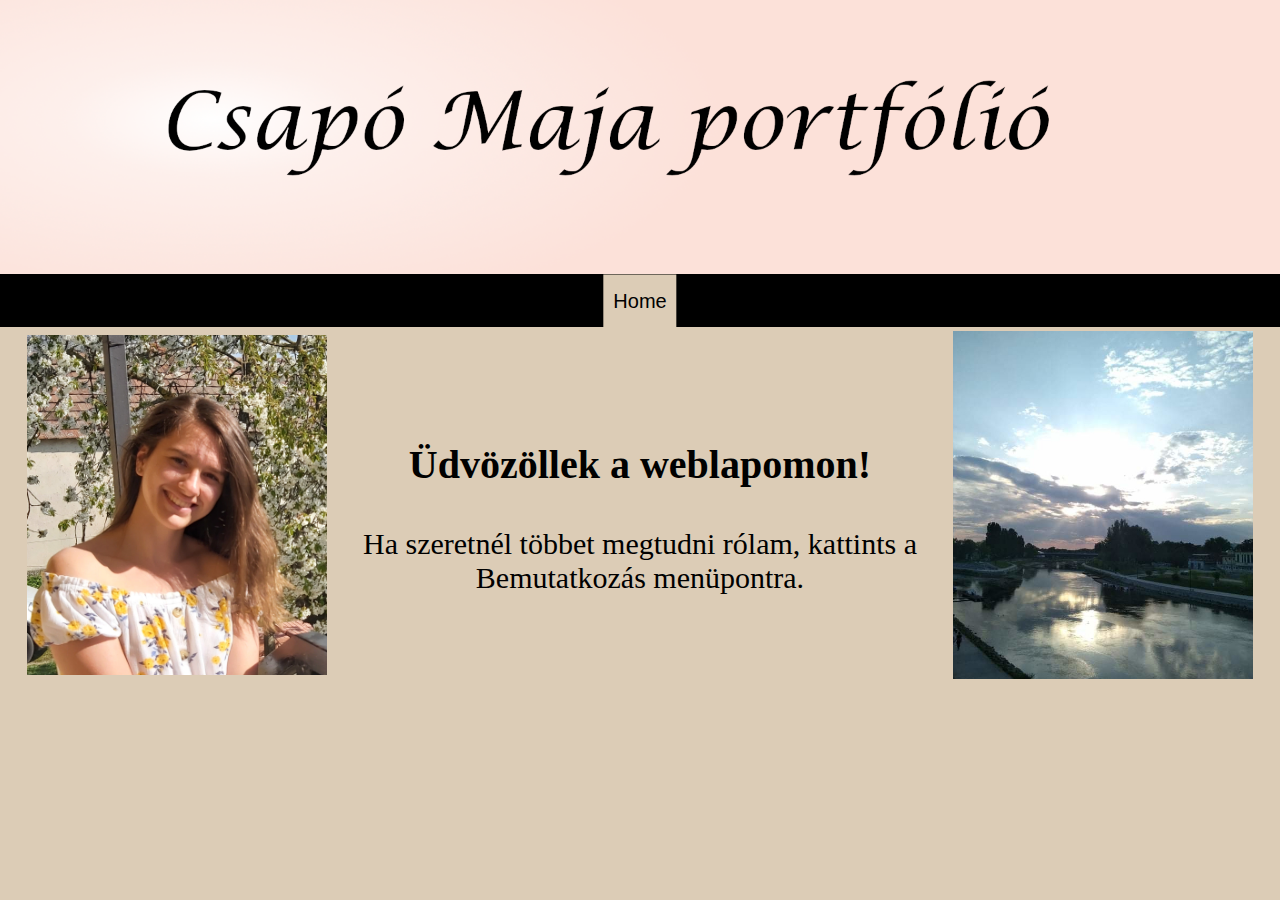
<file: index.html>
<!DOCTYPE html>
<html>
<head>
<title> Csapó Maja portfólió </title>
<link rel="stylesheet" type="text/css" href="design.css">
<meta name="viewport" content="width=device-width, initial-scale=1">
<meta charset="UTF-8";>
</head>
<body>
<img src="portfolio.png" alt="Csapó Maja portfólió" width="100%" align="center" style="padding: 0px">
<!-- Top navigation -->
<div class="topnav">

  <!-- Centered link -->
  <div class="topnav-centered">
    <a href="index.html" class="active">Home</a>
  </div>
  
  <!-- Left-aligned links (default) -->
  <a href="bemutatkozás.html">Bemutatkozás</a>
  <a href="kapcsolat.html">Elérhetőség</a>
  
  <!-- Right-aligned links -->
  <div class="topnav-right">
    <a href="hobbi.html">Hobbi</a>
    <a href="képek.html">Galéria</a>
  </div>
</div>

<table
style="text-align: left; width: 100%; margin-left: auto; margin-right: auto;"
border="0" cellpadding="2" cellspacing="2">
<tbody>
<tr>
<td
style="vertical-align: middle; text-align: center; width: 382px;"><img
style="width: 300px; height: 340px;" alt="egy kép rólam"
src="én.jpg"><br>
</td>
<td
style="vertical-align: middle; text-align: center; width: 828px;">
<h1><span style="font-family: Lucida Calligraphy; font-size: 40px;">Üdvözöllek a
weblapomon!</span></h1>
<h1><span style="font-family: Lucida Calligraphy;"></span></h1>
<span style="font-family: Lucida Calligraphy;"><br>
</span><span style="font-family: Lucida Calligraphy; font-size: 30px;">Ha
szeretnél többet megtudni rólam, kattints a Bemutatkozás menüpontra.</span><br>
<span style="font-family: Lucida Calligraphy;"></span><span
style="font-family: Lucida Calligraphy;"></span></td>
<td
style="vertical-align: middle; text-align: center; width: 382px;"><img
style="width: 300px; height: 348px;" alt="egy kép az otthonomról"
src="híd.jpg"><br>
</td>
</tr>
</tbody>
</table>

</body>
</html>
</file>
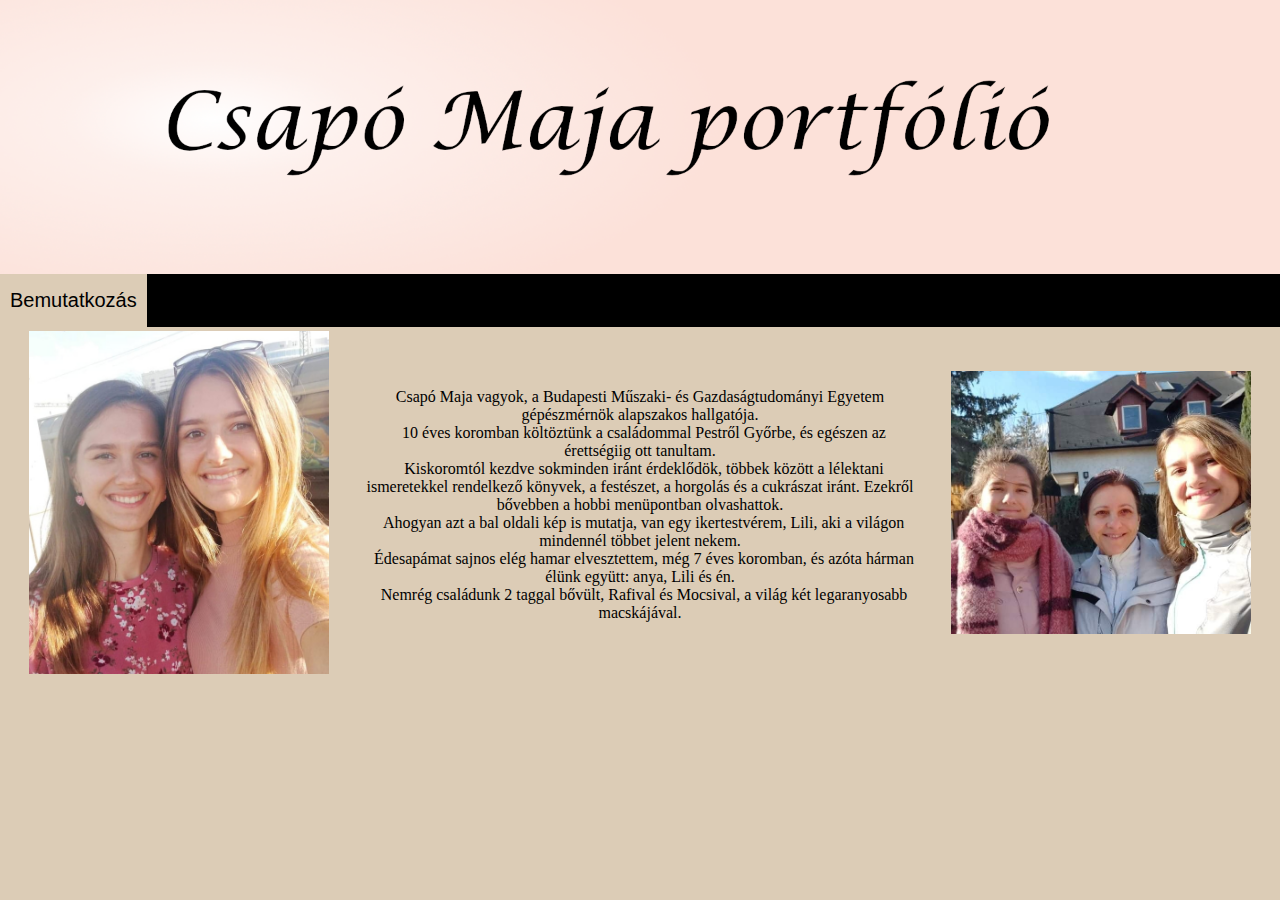
<file: bemutatkozás.html>
<!DOCTYPE html>
<html>
<head>
<title> Bemutatkozás </title>
<link rel="stylesheet" type="text/css" href="design.css">
<meta name="viewport" content="width=device-width, initial-scale=1">
<meta charset="UTF-8";>
</head>
<body>
<img src="portfolio.png" alt="Csapó Maja portfólió" width="100%" align="center" style="padding: 0px">
<!-- Top navigation -->
<div class="topnav">

  <!-- Centered link -->
  <div class="topnav-centered">
    <a href="index.html" >Home</a>
  </div>
  
  <!-- Left-aligned links (default) -->
  <a href="bemutatkozás.html"class="active">Bemutatkozás</a>
  <a href="kapcsolat.html">Elérhetőség</a>
  
  <!-- Right-aligned links -->
  <div class="topnav-right">
    <a href="hobbi.html">Hobbi</a>
    <a href="képek.html">Galéria</a>
  </div>
</div>

<table
style="text-align: left; width: 100%; margin-left: auto; margin-right: auto;"
border="0" cellpadding="2" cellspacing="2">
<tbody>
<tr>
<td
style="vertical-align: middle; text-align: center; width: 382px;"><img
style="width: 300px; height: 343px;" alt="Lili és én"
src="liliésén.jpg"><br>
</td>
<td
style="vertical-align: middle; text-align: center; width: 828px;"><span
style="font-family: Lucida Calligraphy;">Csapó Maja vagyok, a
Budapesti Műszaki- és Gazdaságtudományi Egyetem gépészmérnök alapszakos
hallgatója.</span><br style="font-family: Lucida Calligraphy;">
<span style="font-family: Lucida Calligraphy;">&nbsp; 10 éves
koromban költöztünk a családommal Pestről Győrbe, és egészen az érettségiig ott tanultam.</span>
<br style="font-family: Lucida Calligraphy;">
<span style="font-family: Lucida Calligraphy;">&nbsp; Kiskoromtól kezdve sokminden iránt érdeklődök, többek között
a lélektani ismeretekkel rendelkező könyvek, a festészet, a
horgolás és a cukrászat iránt. Ezekről bővebben a hobbi menüpontban
olvashattok.</span><br style="font-family: Lucida Calligraphy;">
<span style="font-family: Lucida Calligraphy;">&nbsp; Ahogyan azt
a bal oldali kép is mutatja, van egy ikertestvérem, Lili, aki a
világon mindennél többet jelent nekem.</span><br
style="font-family: Lucida Calligraphy;">
<span style="font-family: Lucida Calligraphy;">&nbsp; Édesapámat
sajnos elég hamar elvesztettem, még 7 éves koromban, és azóta hárman
élünk együtt: anya, Lili és én.</span><br
style="font-family: Lucida Calligraphy;">
<span style="font-family: Lucida Calligraphy;">&nbsp; 
Nemrég családunk 2 taggal bővült, Rafival és Mocsival, a világ két legaranyosabb macskájával.</span><br>
</td>
<td
style="vertical-align: middle; text-align: center; width: 382px;"><img
style="width: 300px; height: 263px;" alt="A családom"
src="család2.jpg"><br>
</td>
</tr>
</tbody>
</table>

</body>
</html>
</file>
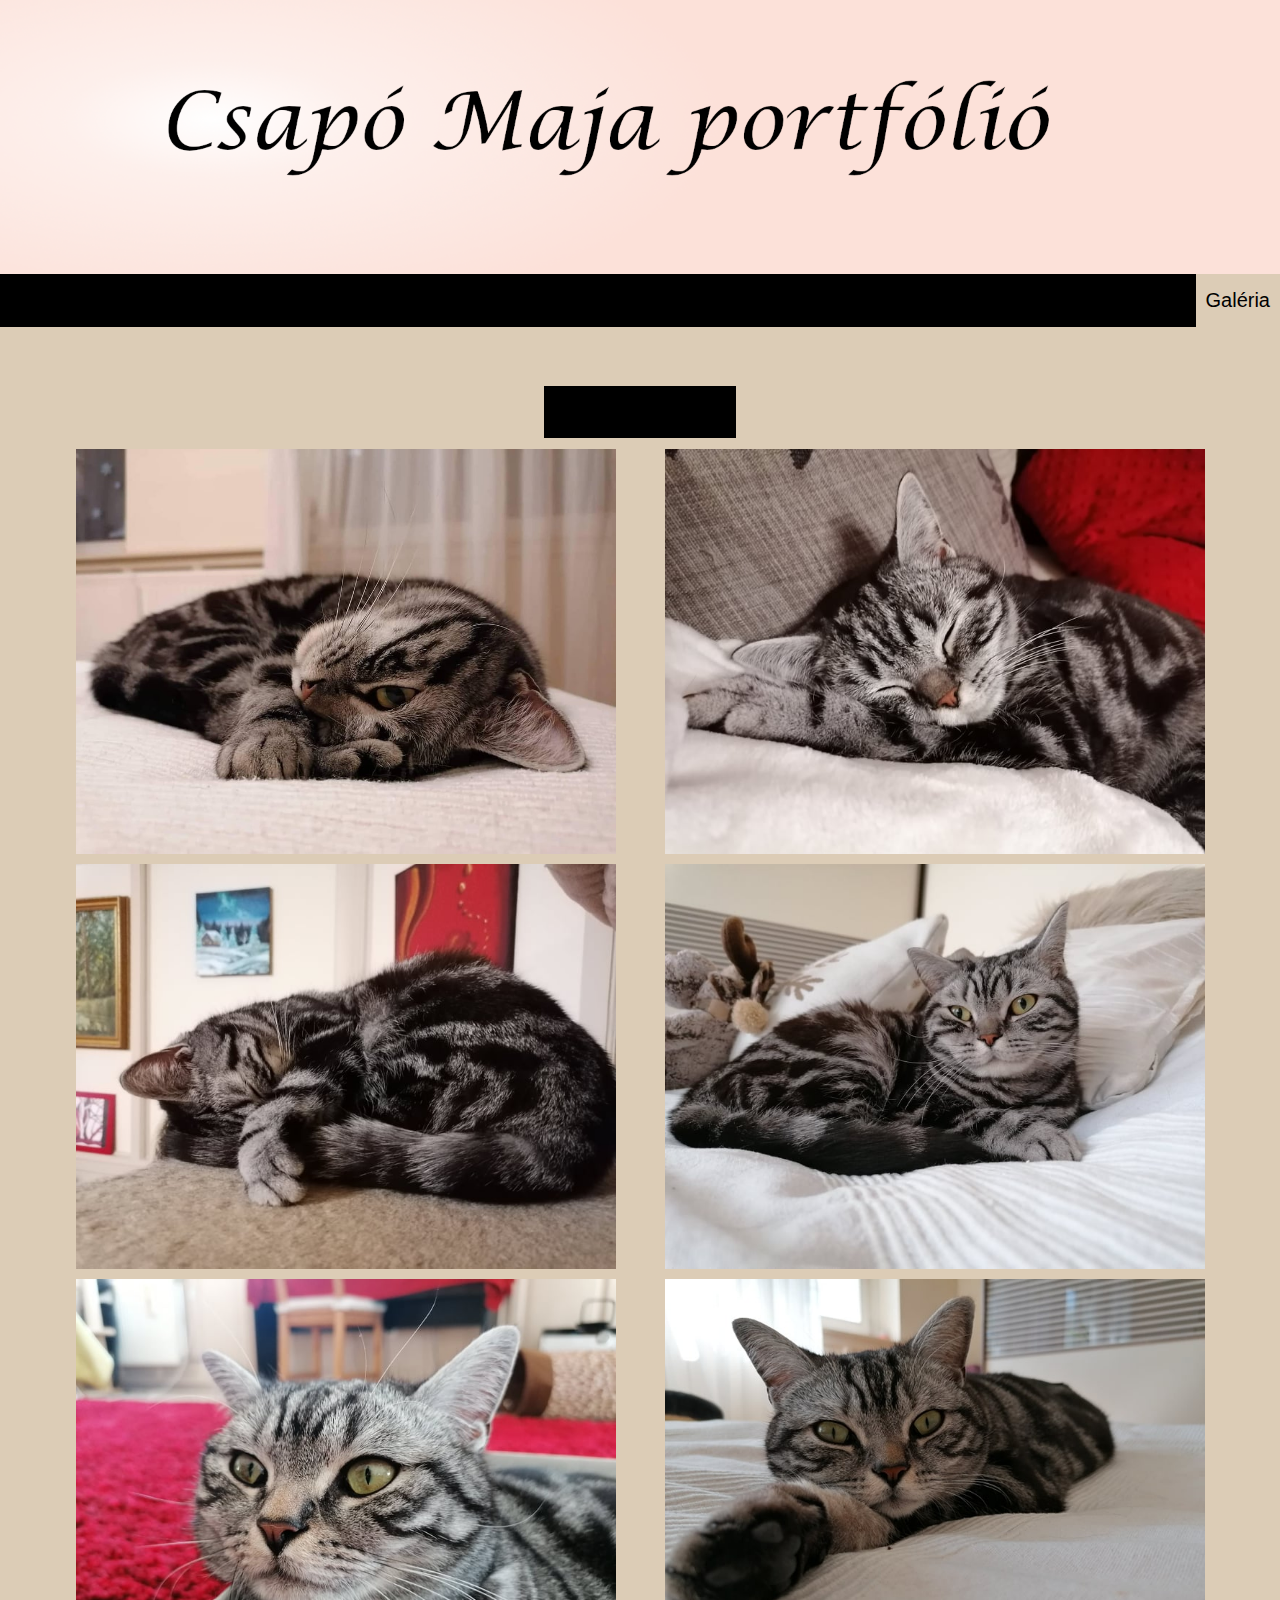
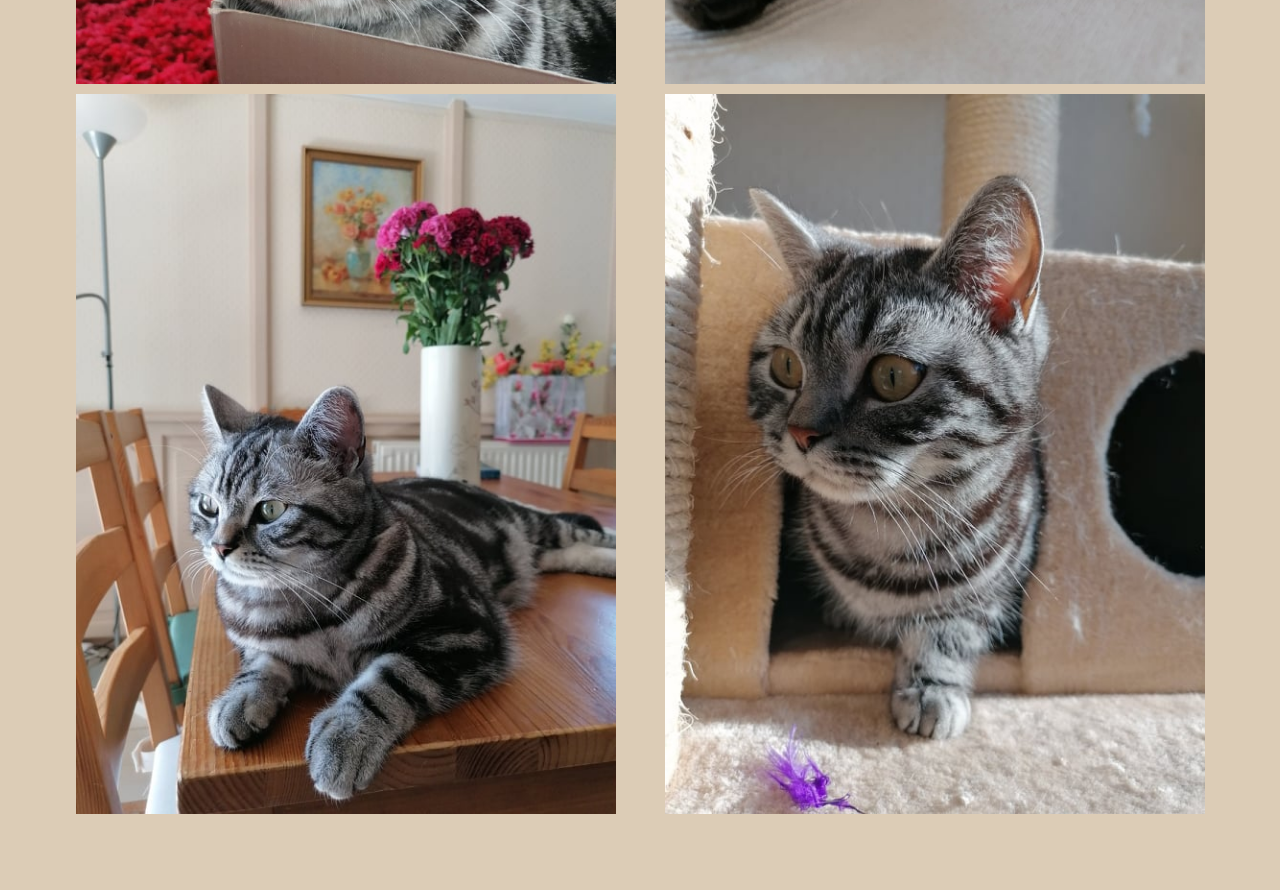
<file: cicák.html>
<!DOCTYPE html>
<html>
<head>
<title> Mocsi és Rafi </title>
<link rel="stylesheet" type="text/css" href="design.css">
<meta name="viewport" content="width=device-width, initial-scale=1">
<meta charset="UTF-8";>
</head>
<body>
<img src="portfolio.png" alt="Csapó Maja portfólió" width="100%" align="center" style="padding: 0px">
<!-- Top navigation -->
<div class="topnav">

  <!-- Centered link -->
  <div class="topnav-centered">
    <a href="index.html" >Home</a>
  </div>
  
  <!-- Left-aligned links (default) -->
  <a href="bemutatkozás.html">Bemutatkozás</a>
  <a href="kapcsolat.html">Elérhetőség</a>
  
  <!-- Right-aligned links -->
  <div class="topnav-right">
    <a href="hobbi.html">Hobbi</a>
    <a href="képek.html"class="active">Galéria</a>
  </div>


  
</div>

<div align="center" style="padding: 50px">
  <h2><a href="képek.html">
        Mocsika és Rafika
  </a>	
  </h2>
  <table
style="text-align: left; width: 100%; margin-left: auto; margin-right: auto;"
border="0" cellpadding="2" cellspacing="2">
<tbody>
<tr>
<td style="text-align: center;"><img
style="width: 540px; height: 405px;" alt="Mocsi néz"
src="mocsi.jpg"><br>
</td>
<td style="text-align: center;"><img
style="width: 540px; height: 405px;" alt="Alszik a párna előtt Mocsi"
src="piros.jpg"><br>
</td>
</tr>
<tr>
<td style="text-align: center;"><img
style="width: 540px; height: 405px;" alt="Mocsika begombócozott"
src="kiskacsó.jpg"><br>
</td>
<td style="text-align: center;"><img
style="width: 540px; height: 405px;" alt="Mocsi néz"
src="néz.jpg"><br>
</td>
</tr>
<tr>
<td style="text-align: center;"><img
style="width: 540px; height: 405px;" alt="Rafi a dobozában"
src="zöld.jpg"><br>
</td>
<td style="text-align: center;"><img
style="width: 540px; height: 405px;" alt="Rafi nyújtózkodik az ágyon"
src="nyújt.jpg"><br>
</td>
</tr>
<tr>
<td style="text-align: center;"><img
style="width: 540px; height: 720px;" alt="Rafi az asztalon"
src="virág.jpg"><br>
</td>
<td style="text-align: center;"><img
style="width: 540px; height: 720px;" alt="Mocsi, a vadász"
src="vadász.jpg"></td>
</tr>
</tbody>
</table>
<br>

</body>
</html>
</file>
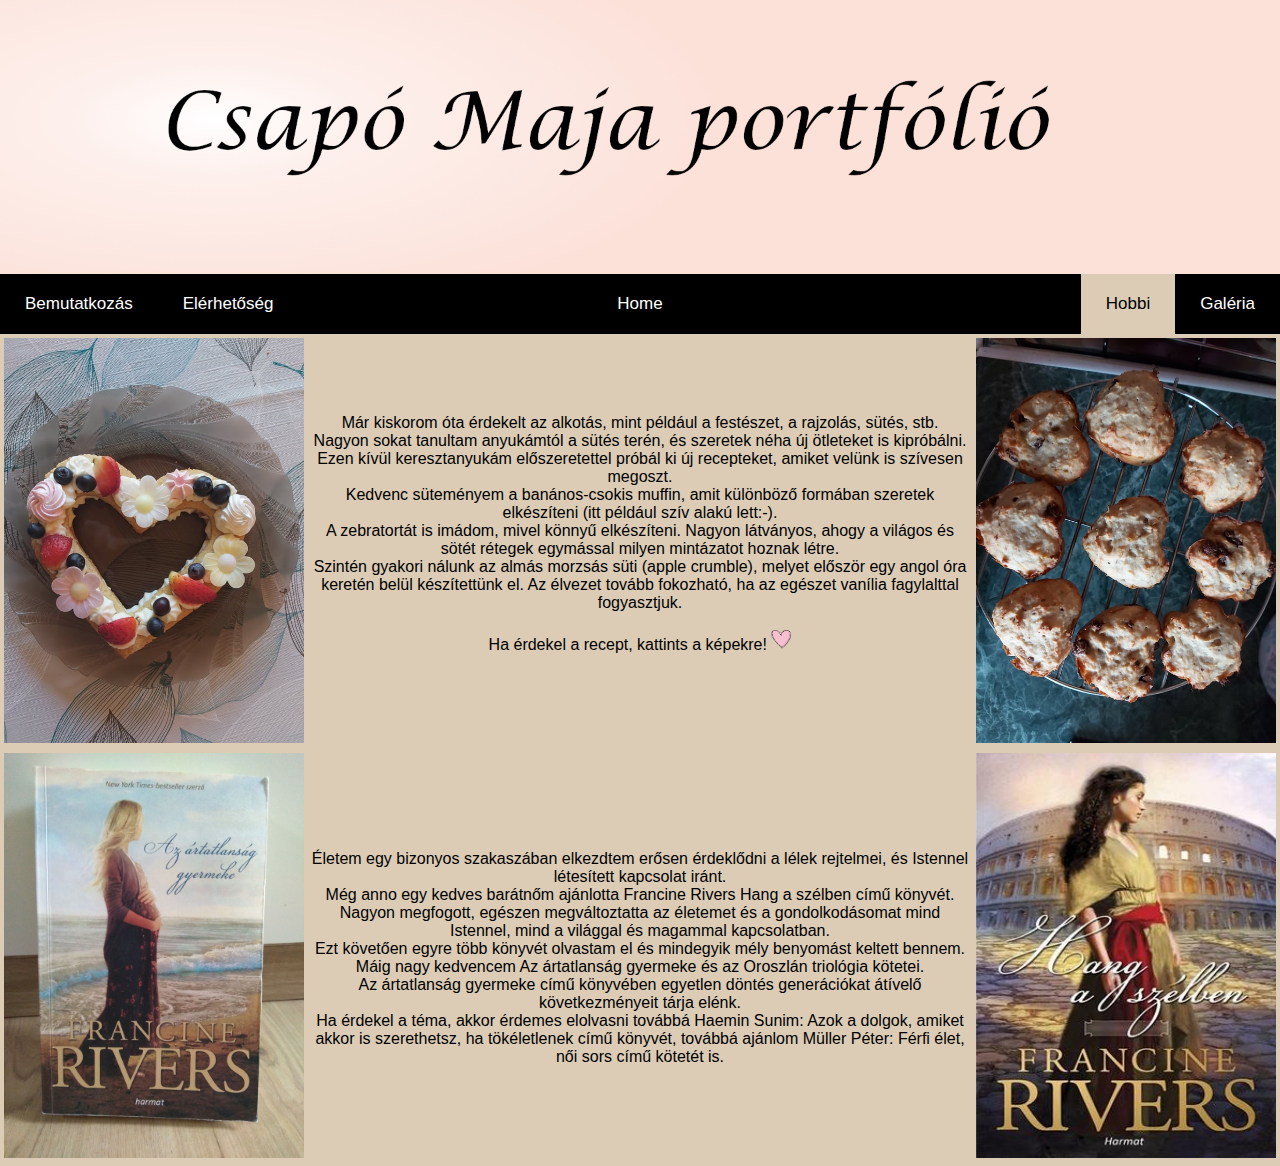
<file: hobbi.html>
<!DOCTYPE html>
<html>
<head>
<title> Hobbi </title>
<meta name="viewport" content="width=device-width, initial-scale=1">
<meta charset="UTF-8";>
<style>
body {
  margin: 0;
  font-family: Lucida Calligraphy, Helvetica, sans-serif;
  background-color: #DCCCB6;
}

.topnav {
  position: relative;
  overflow: hidden;
  background-color: black;
}

.topnav a {
  float: left;
  color: white;
  text-align: center;
  padding: 20px 25px;
  text-decoration: none;
  font-size: 17px;
}

.topnav a:hover {
  background-color: #DCCCB6;
  color: black;
}

.topnav a.active {
  background-color: #DCCCB6;
  color: black;
}

.topnav-centered a {
  float: none;
  position: absolute;
  top: 50%;
  left: 50%;
  transform: translate(-50%, -50%);
}

.topnav-right {
  float: right;
}


/* Responsive navigation menu (for mobile devices) */
@media screen and (max-width: 600px) {
  .topnav a, .topnav-right {
    float: none;
    display: block;
  }
  
  .topnav-centered a {
    position: relative;
    top: 0;
    left: 0;
    transform: none;
  }
}
</style>
</head>
<body>
<img src="portfolio.png" alt="Csapó Maja portfólió" width="100%" align="center" style="padding: 0px">
<!-- Top navigation -->
<div class="topnav">

  <!-- Centered link -->
  <div class="topnav-centered">
    <a href="index.html" >Home</a>
  </div>
  
  <!-- Left-aligned links (default) -->
  <a href="bemutatkozás.html">Bemutatkozás</a>
  <a href="kapcsolat.html">Elérhetőség</a>
  
  <!-- Right-aligned links -->
  <div class="topnav-right">
    <a href="hobbi.html"class="active">Hobbi</a>
    <a href="képek.html">Galéria</a>
  </div>

  
</div>
<table style="text-align: left; margin-left: auto; margin-right: auto;"
border="0" cellpadding="2" cellspacing="2">
<tbody>
<tr>
<td style="vertical-align: top; text-align: center;">
<a href="torta.html">
<img
style="width: 300px; height: 405px;" alt="Valentin-napi torta"
src="torta.jpg"><br>
</a>
</td>
<td>
<div style="text-align: center;">Már kiskorom óta érdekelt az alkotás, mint például a festészet, a rajzolás, sütés, stb. <br> 
Nagyon sokat tanultam anyukámtól a sütés terén, és szeretek néha új ötleteket is kipróbálni. Ezen kívül keresztanyukám előszeretettel próbál ki új recepteket, amiket velünk is szívesen megoszt. <br> 
Kedvenc süteményem a banános-csokis muffin, amit különböző formában szeretek elkészíteni (itt például szív alakú lett:-).<br>
A zebratortát is imádom, mivel könnyű elkészíteni. 
Nagyon látványos, ahogy a világos és sötét rétegek egymással milyen mintázatot hoznak létre.<br> 
Szintén gyakori nálunk az almás morzsás süti (apple crumble), melyet először egy angol óra keretén belül készítettünk el. Az élvezet tovább fokozható, ha az egészet vanília fagylalttal fogyasztjuk.<br>
<br>Ha érdekel a recept, kattints a képekre! <img src="rózsaszín.png" alt="szivecske" width="20 px"><br>
</div>
<br>
</td>
<td style="vertical-align: top; text-align: center;">
<a href="muffin.html">
<img
style="width: 300px; height: 405px;" alt="Valentin-napi muffin"
src="muffin2.jpg"><br>
</a>
</td>
</tr>
<tr>
<td style="vertical-align: top;"><img
style="width: 300px; height: 405px;"
alt="Francine Rivers: Az ártatlanság gyermeke"
src="ártatlanság.jpg"><br>
</td>
<td style="text-align: center;">Életem egy bizonyos szakaszában elkezdtem erősen érdeklődni a lélek rejtelmei, és Istennel létesített kapcsolat iránt.<br>
 Még anno egy kedves barátnőm ajánlotta Francine Rivers Hang a szélben című könyvét. Nagyon megfogott, egészen megváltoztatta az életemet és a gondolkodásomat mind Istennel, mind a világgal és magammal kapcsolatban.<br>
 Ezt követően egyre több könyvét olvastam el és mindegyik mély benyomást keltett bennem. Máig nagy kedvencem Az ártatlanság gyermeke és az Oroszlán triológia kötetei.<br>
 Az ártatlanság gyermeke című könyvében egyetlen döntés generációkat átívelő következményeit tárja elénk.<br> 
 Ha érdekel a téma, akkor érdemes elolvasni továbbá Haemin Sunim: Azok a dolgok, amiket akkor is szerethetsz, ha tökéletlenek című könyvét, továbbá ajánlom Müller Péter: Férfi élet, női sors című kötetét is.<br>
</td>
<td style="vertical-align: top;"><img
style="width: 300px; height: 405px;"
alt="Francine Rivers: Hang a szélben"
src="hang.jpg"><br>
</td>
</tr>
</tbody>
</table>
</body>
</html>
</file>
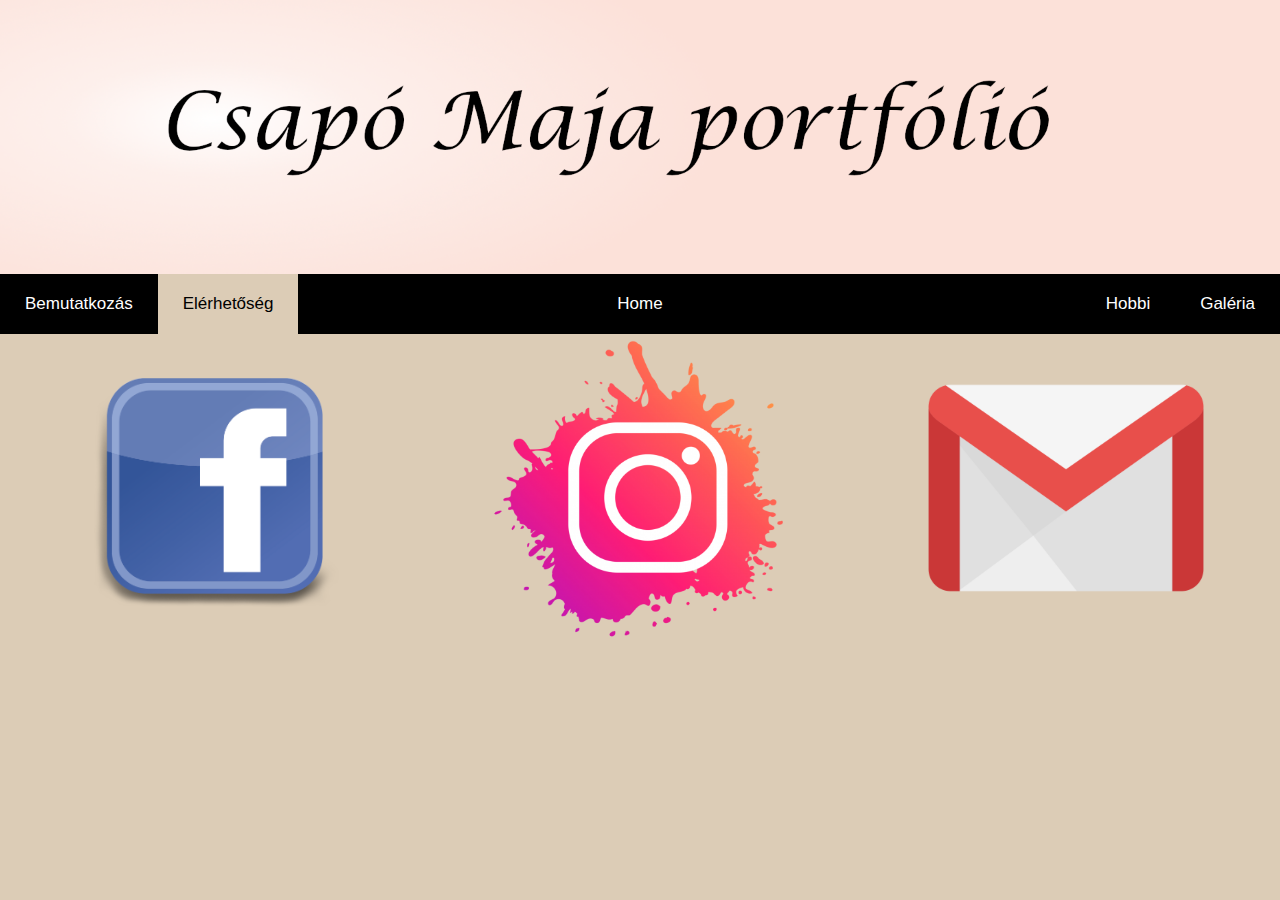
<file: kapcsolat.html>
<!DOCTYPE html>
<html>
<head>
<title> Elérhetőség </title>
<meta name="viewport" content="width=device-width, initial-scale=1">
<meta charset="UTF-8";>
<style>
body {
  margin: 0;
  font-family: Lucida Calligraphy, Helvetica, sans-serif;
  background-color: #DCCCB6;
}

.topnav {
  position: relative;
  overflow: hidden;
  background-color: black;
}

.topnav a {
  float: left;
  color: white;
  text-align: center;
  padding: 20px 25px;
  text-decoration: none;
  font-size: 17px;
}

.topnav a:hover {
  background-color: #DCCCB6;
  color: black;
}

.topnav a.active {
  background-color: #DCCCB6;
  color: black;
}

.topnav-centered a {
  float: none;
  position: absolute;
  top: 50%;
  left: 50%;
  transform: translate(-50%, -50%);
}

.topnav-right {
  float: right;
}


/* Responsive navigation menu (for mobile devices) */
@media screen and (max-width: 600px) {
  .topnav a, .topnav-right {
    float: none;
    display: block;
  }
  
  .topnav-centered a {
    position: relative;
    top: 0;
    left: 0;
    transform: none;
  }
}
</style>
</head>
<body>
<img src="portfolio.png" alt="Csapó Maja portfólió" width="100%" align="center" style="padding: 0px">
<!-- Top navigation -->
<div class="topnav">

  <!-- Centered link -->
  <div class="topnav-centered">
    <a href="index.html" >Home</a>
  </div>
  
  <!-- Left-aligned links (default) -->
  <a href="bemutatkozás.html">Bemutatkozás</a>
  <a href="kapcsolat.html"class="active">Elérhetőség</a>
  
  <!-- Right-aligned links -->
  <div class="topnav-right">
    <a href="hobbi.html">Hobbi</a>
    <a href="képek.html">Galéria</a>
  </div>
</div>

<table
style="text-align: left; width: 100%; margin-left: auto; margin-right: auto;"
border="0" cellpadding="2" cellspacing="2">
<tbody>
<tr>
<td style="vertical-align: middle; text-align: center;">
<a href="https://www.facebook.com/profile.php?id=100006095297848"target="_blank">
<img
style="width: 300px; height: 269px;" alt=""
src="facebook.png"><br>
</a>
</td>
<td style="vertical-align: middle; text-align: center;">
<a href="https://www.instagram.com/majammmajaaja/"target="_blank">
<img
style="width: 300px; height: 300px;" alt=""
src="insta.png"><br>
</a>
</td>
<td style="vertical-align: middle; text-align: center;">
<a href="mailto:csapo.maja@gmail.com"target="_blank">
<img
style="width: 300px; height: 300px;" alt=""
src="gmail.png"><br>
</a>
</td>
</tr>
</tbody>
</table>
</body>
</html>
</file>
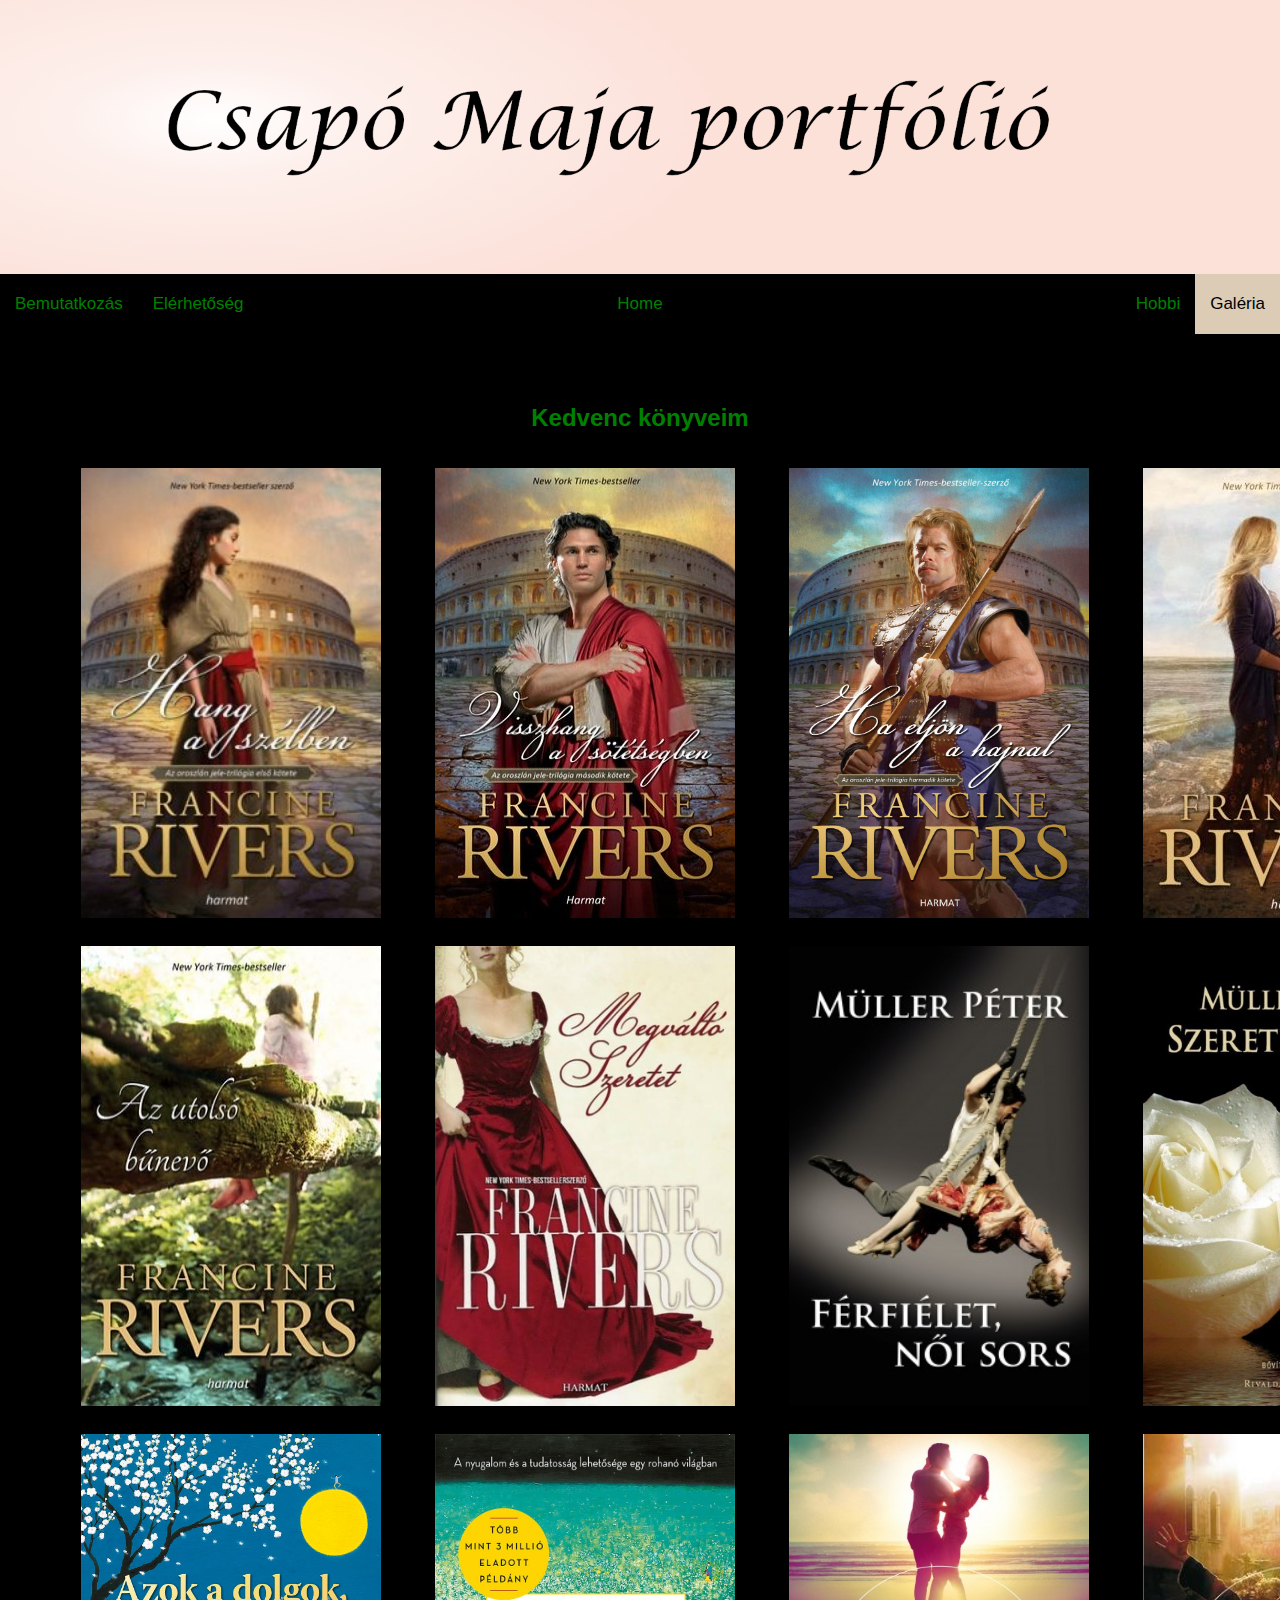
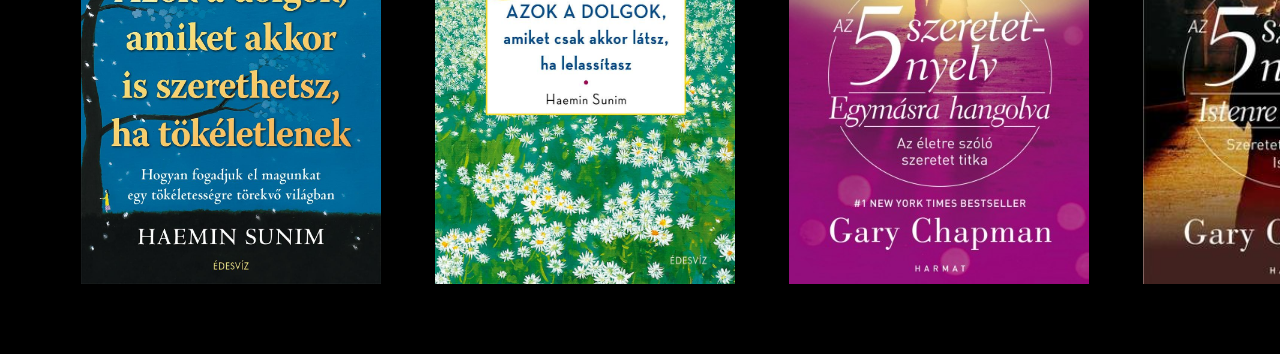
<file: könyvek.html>
<!DOCTYPE html>
<html>
<head>
<title> Kedvenc könyveim </title>
<meta charset="UTF-8";>
<meta name="viewport" content="width=device-width, initial-scale=1">
<style>
body {
  margin: 0;
  font-family: Lucida Calligraphy, Helvetica, sans-serf;
  background-color: black;
}

.topnav {
  position: relative;
  overflow: hidden;
  background-color: black;
}

.topnav a {
  float: left;
  color: white;
  text-align: center;
  padding: 20px 25px;
  text-decoration: none;
  font-size: 17px;
}

.topnav a:hover {
  background-color: #DCCCB6;
  color: black;
}

.topnav a.active {
  background-color: #DCCCB6;
  color: black;
}

.topnav-centered a {
  float: none;
  position: absolute;
  top: 50%;
  left: 50%;
  transform: translate(-50%, -50%);
}

.topnav-right {
  float: right;
}

/* Responsive navigation menu (for mobile devices) */
@media screen and (max-width: 600px) {
  .topnav a, .topnav-right {
    float: none;
    display: block;
  }
  
  .topnav-centered a {
    position: relative;
    top: 0;
    left: 0;
    transform: none;
  }
}
a:link {
float: center;
  color: green;
  background-color: transparent;
  text-align: center;
  padding: 20px 15px;
  text-decoration: none;
}
a:visited {
  color: white;
  background-color: transparent;
  text-decoration: none;
}
a:hover {
  color: black;
  background-color: #DCCCB6;
  text-decoration: none;
}
a:active {
  color: black;
  background-color: #DCCCB6;
  text-decoration: none;
}
</style>
</head>
<body>


<img src="portfolio.png" alt="Csapó Maja portfólió" width="100%" align="center" style="padding: 0px">
<!-- Top navigation -->
<div class="topnav">

  <!-- Centered link -->
  <div class="topnav-centered">
    <a href="index.html" >Home</a>
  </div>
  
  <!-- Left-aligned links (default) -->
  <a href="bemutatkozás.html">Bemutatkozás</a>
  <a href="kapcsolat.html">Elérhetőség</a>
  
  <!-- Right-aligned links -->
  <div class="topnav-right">
    <a href="hobbi.html">Hobbi</a>
    <a href="képek.html"class="active">Galéria</a>
  </div>
</div>
<div align="center" style="padding: 50px">
  <h2><a href="képek.html">
     Kedvenc könyveim
  </a>	
  </h2>
 <table
style="text-align: left; width: 100%; margin-left: auto; margin-right: auto; background-color: black;"
border="0" cellpadding="8" cellspacing="8">
<tbody>
<tr>
<td style="text-align: center;">
<a href="https://www.libri.hu/konyv/francine_rivers.hang-a-szelben.html"target="_blank">
<img
style="width: 300px; height: 450px;"
alt="Francine Rivers: Hang a szélben"
src="hang2.jpg">
</a>
</td>

<td style="text-align: center;">
<a href="https://www.libri.hu/konyv/francine_rivers.visszhang-a-sotetsegben.html"target="_blank">
<img
style="width: 300px; height: 450px;"
alt="Francine Rivers: Visszhang a sötétségben"
src="visszhang.jpg">
</a>
</td>

<td style="text-align: center;">
<a href="https://www.libri.hu/konyv/francine_rivers.ha-eljon-a-hajnal.html"target="_blank">
<img
style="width: 300px; height: 450px;"
alt="Francine Rivers: Ha eljön a hajnal"
src="hajnal.jpg">
</a>
</td>

<td style="text-align: center;">
<a href="https://www.libri.hu/konyv/rivers_francine.az-artatlansag-gyermeke-2.html"target="_blank">
<img
style="width: 300px; height: 450px;"
alt="Francine Rivers: Az ártatlanság gyermeke"
src="ártatlanság2.jpg">
</a>
</td>
</tr>

<tr>
<td style="text-align: center;">
<a href="https://www.libri.hu/konyv/francine_rivers.az-utolso-bunevo.html"target="_blank">
<img
style="width: 300px; height: 460px;"
alt="Francine Rivers: Az utolsó bűnevő"
src="bűnevő.jpg">
</a>
</td>

<td style="text-align: center;">
<a href="https://www.libri.hu/konyv/francine_rivers.megvalto-szeretet.html"target="_blank">
<img
style="width: 300px; height: 460px;"
alt="Francine Rivers: Megváltó szeretet"
src="megváltó.jpg">
</a>
</td>

<td style="text-align: center;">
<a href="https://www.libri.hu/konyv/muller_peter.ferfielet-noi-sors.html"target="_blank">
<img
style="width: 300px; height: 460px;"
alt="Müller Péter? Férfi élet, női sors"
src="nő.jpg">
</a>
</td>

<td style="text-align: center;">
<a href="https://www.libri.hu/konyv/muller_peter.szeretetkonyv-13.html"target="_blank">
<img
style="width: 300px; height: 460px;" alt="Müller Péter: Szeretetkönyv"
src="szeretet.jpg">
</a>
</td>
</tr>

<tr>
<td style="text-align: center;">
<a href="https://www.libri.hu/konyv/haemin_sunim.azok-a-dolgok-amiket-akkor-is-szerethetsz-ha-tokeletlenek.html"target="_blank">
<img
style="width: 300px; height: 450px;"
alt="Haemin Sunim: Azok a dolgok, amiket akkor is szerethetsz, ha tökéletlenek"
src="sunim2.jpg">
</a>
</td>

<td style="text-align: center;">
<a href="https://www.libri.hu/konyv/haemin_sunim.azok-a-dolgok-amiket-csak-akkor-latsz-ha-lelassitasz.html"target="_blank">
<img
style="width: 300px; height: 450px;"
alt="Haemin Sunim: Azok a dolgok, amiket csak akkor láthatsz, ha lelassítasz"
src="sunim3.jpg">
</a>
</td>

<td style="text-align: center;">
<a href="https://www.libri.hu/konyv/gary_chapman.az-5-szeretetnyelv-egymasra-hangolva.html"target="_blank">
<img
style="width: 300px; height: 450px;"
alt="Gary Chapman: Az 5 szeretetnyelv- Egymásra hangolva"
src="szeretetnyelv.jpg">
</a>
</td>

<td style="text-align: center;">
<a href="https://www.libri.hu/konyv/gary_chapman.az-5-szeretetnyelv-istenre-hangolva.html"target="_blank">
<img
style="width: 300px; height: 450px;"
alt="Gary Chapman: Istenre hangolva"
src="szeretetnyelvIsten.jpg">
</a>
</td>
</tr>
</tbody>
</table>

</body>
</html>
</file>
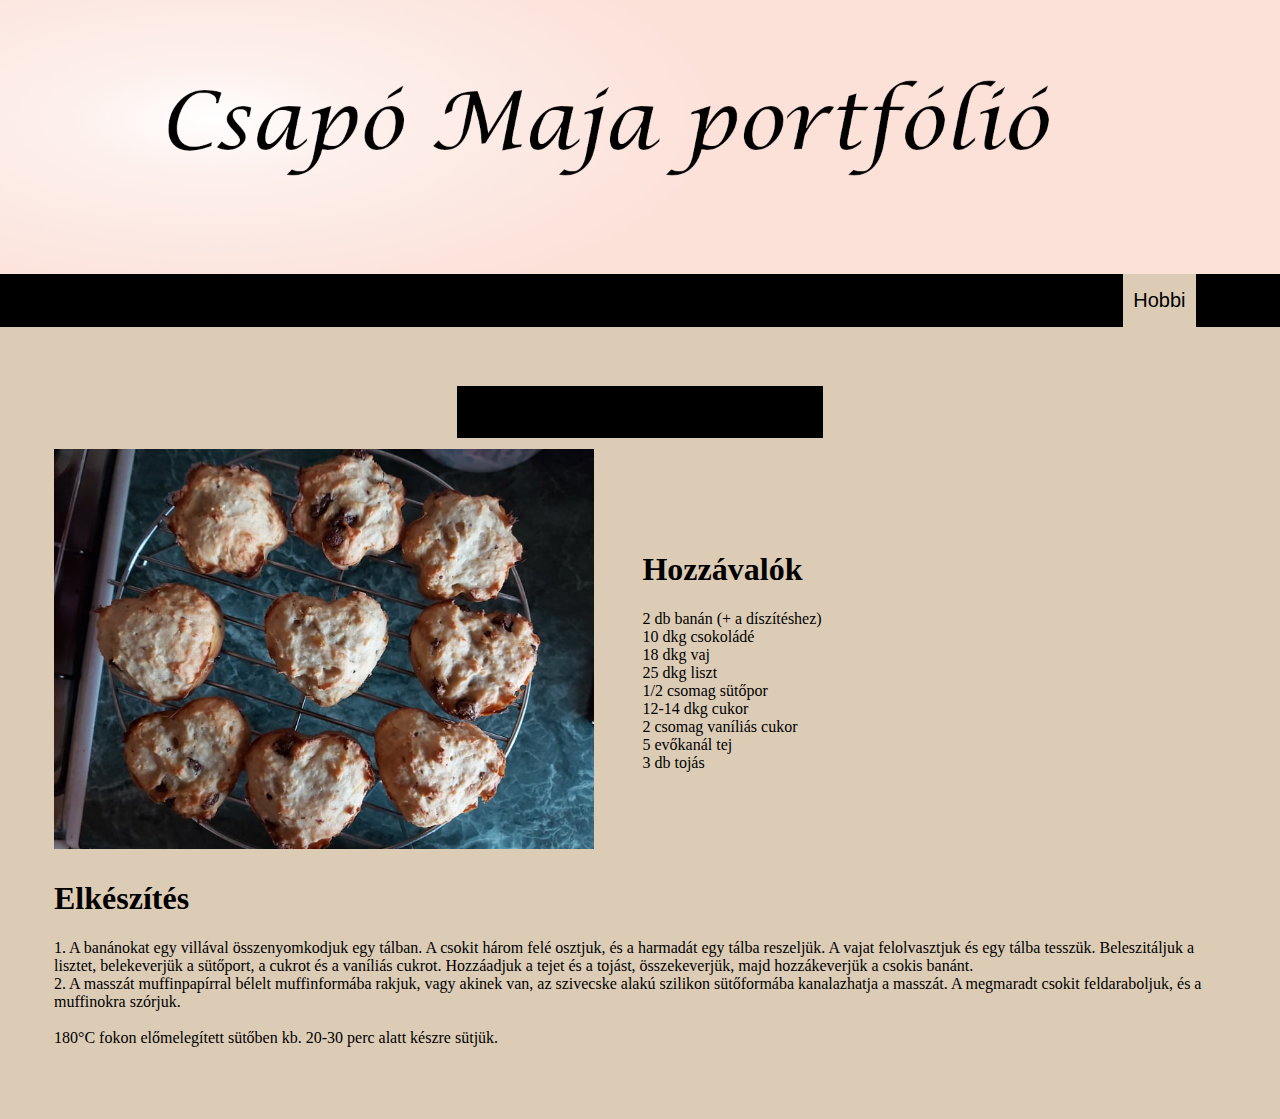
<file: muffin.html>
<!DOCTYPE html>
<html>
<head>
<title> Csapó Maja portfólió </title>
<link rel="stylesheet" type="text/css" href="design.css">
<meta name="viewport" content="width=device-width, initial-scale=1">
<meta charset="UTF-8";>
</head>
<body>
<img src="portfolio.png" alt="Csapó Maja portfólió" width="100%" align="center" style="padding: 0px">
<!-- Top navigation -->
<div class="topnav">

  <!-- Centered link -->
  <div class="topnav-centered">
    <a href="index.html" >Home</a>
  </div>
  
  <!-- Left-aligned links (default) -->
  <a href="bemutatkozás.html">Bemutatkozás</a>
  <a href="kapcsolat.html">Elérhetőség</a>
  
  <!-- Right-aligned links -->
  <div class="topnav-right">
    <a href="hobbi.html"class="active">Hobbi</a>
    <a href="képek.html">Galéria</a>
  </div>
</div>
<div align="center" style="padding: 50px">
  <h2><a href="képek.html">
       Valentin-napi csokis banános muffin
  </a>   
  </h2>
  <table
style="text-align: left; width: 100%; margin-left: auto; margin-right: auto;"
border="0" cellpadding="2" cellspacing="2">
<tbody>
<tr>
<td style="vertical-align: middle; text-align: left;"><img
style="width: 540px; height: 400px;"
alt="Valentin napi banános csokis muffin"
src="muffin.jpg"><br>
</td>
<td style="vertical-align: middle;">
<h1
style="margin-left: 0px; width: 541px; font-family: Lucida Calligraphy;">Hozzávalók</h1>
<span style="font-family: Lucida Calligraphy;">2 db banán (+ a
díszítéshez)</span><br style="font-family: Lucida Calligraphy;">
<span style="font-family: Lucida Calligraphy;">10 dkg csokoládé</span><br
style="font-family: Lucida Calligraphy;">
<span style="font-family: Lucida Calligraphy;">18 dkg vaj</span><br
style="font-family: Lucida Calligraphy;">
<span style="font-family: Lucida Calligraphy;">25 dkg liszt</span><br
style="font-family: Lucida Calligraphy;">
<span style="font-family: Lucida Calligraphy;">1/2 csomag sütőpor</span><br
style="font-family: Lucida Calligraphy;">
<span style="font-family: Lucida Calligraphy;">12-14 dkg cukor</span><br
style="font-family: Lucida Calligraphy;">
<span style="font-family: Lucida Calligraphy;">2 csomag vaníliás
cukor</span><br style="font-family: Lucida Calligraphy;">
<span style="font-family: Lucida Calligraphy;">5 evőkanál tej</span><br
style="font-family: Lucida Calligraphy;">
<span style="font-family: Lucida Calligraphy;">3 db tojás</span><br>
</td>
</tr>
<tr>
<td colspan="2" rowspan="1" style="vertical-align: top;">
<h1 style="font-family: Lucida Calligraphy;">Elkészítés</h1>
<span style="font-family: Lucida Calligraphy;">1. A banánokat egy
villával összenyomkodjuk egy tálban. A csokit három felé osztjuk, és a
harmadát egy tálba reszeljük. A vajat felolvasztjuk és egy tálba
tesszük. Beleszitáljuk a lisztet, belekeverjük a sütőport, a cukrot és
a vaníliás cukrot. Hozzáadjuk a tejet és a tojást, összekeverjük, majd
hozzákeverjük a csokis banánt.</span><br
style="font-family: Lucida Calligraphy;">
<span style="font-family: Lucida Calligraphy;">2. A masszát
muffinpapírral bélelt muffinformába rakjuk, vagy akinek van, az
szivecske alakú szilikon sütőformába kanalazhatja a masszát. A megmaradt
csokit feldaraboljuk, és a muffinokra szórjuk.</span><br
style="font-family: Lucida Calligraphy;">
<br style="font-family: Lucida Calligraphy;">
<span style="font-family: Lucida Calligraphy;">180°C fokon
előmelegített sütőben kb. 20-30 perc alatt készre sütjük.</span><br>
<br>
</td>
</tr>
</tbody>
</table>
</body>
</html>
</file>
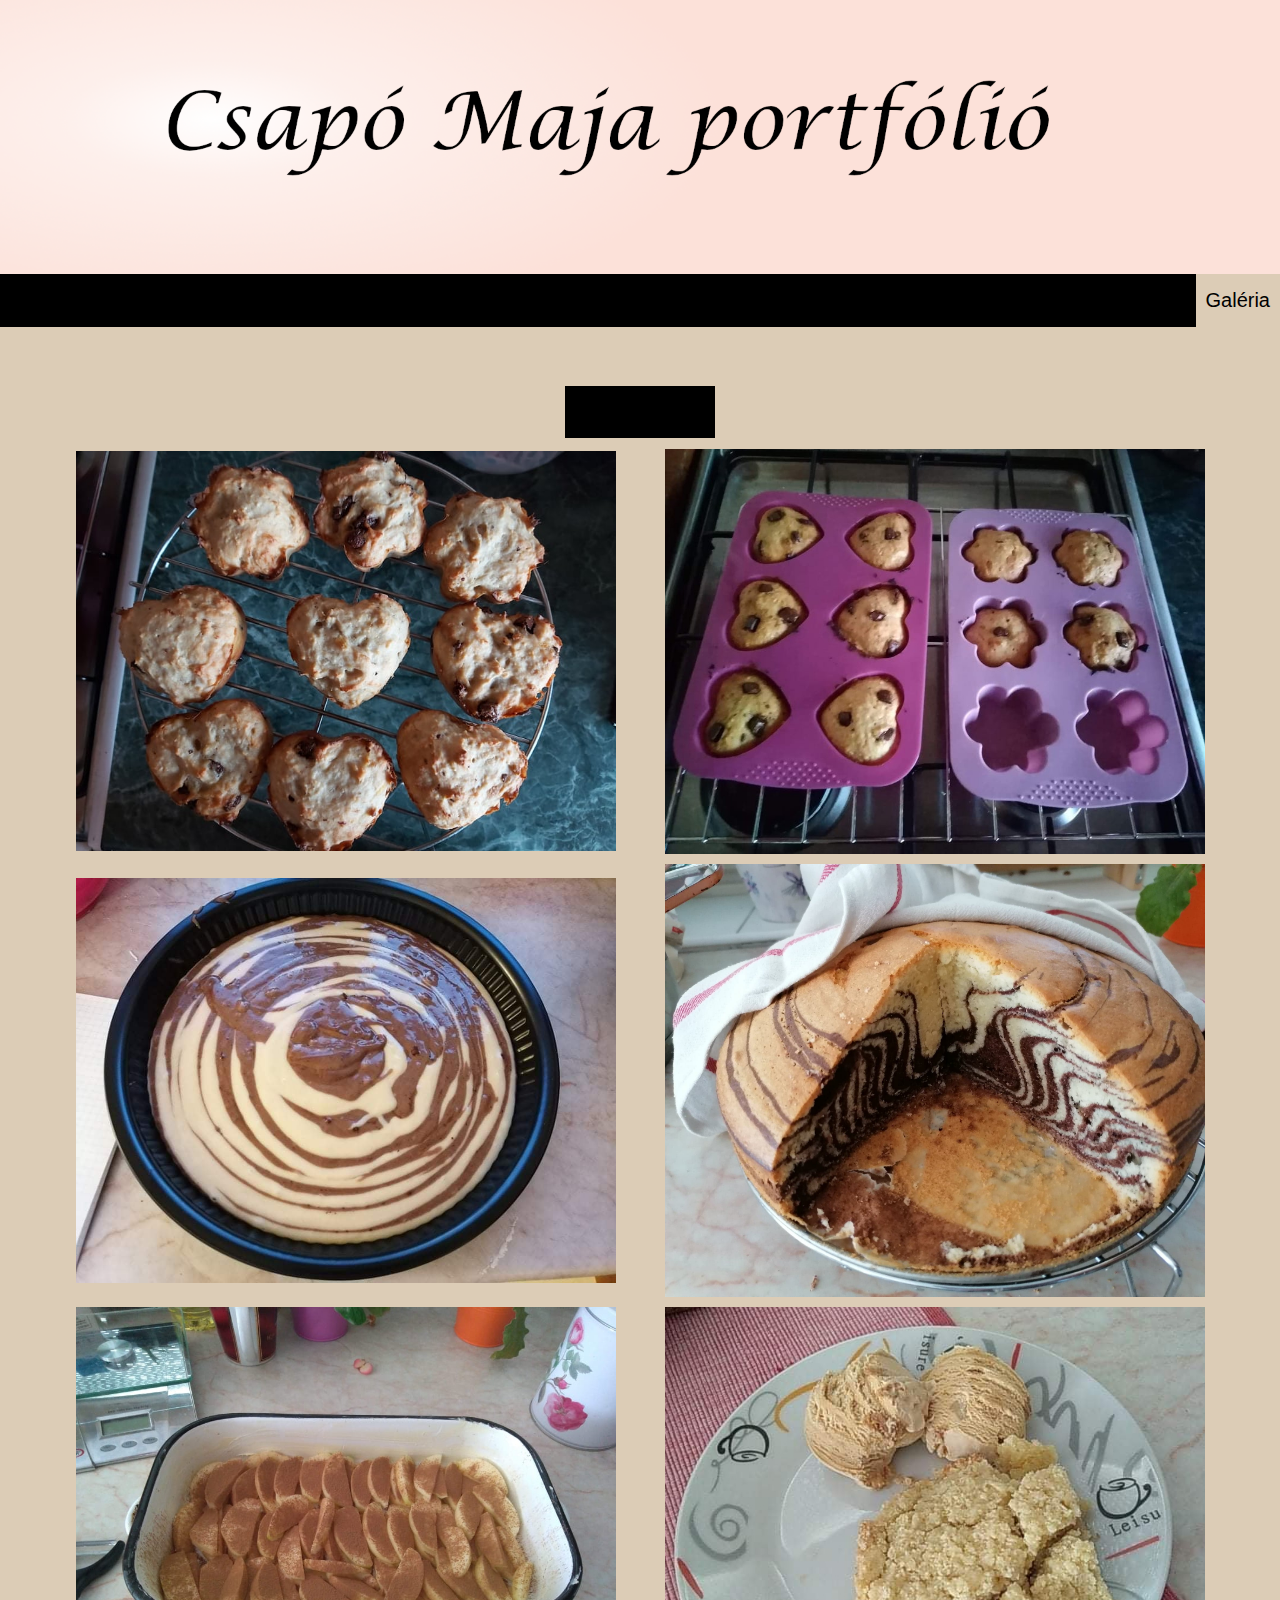
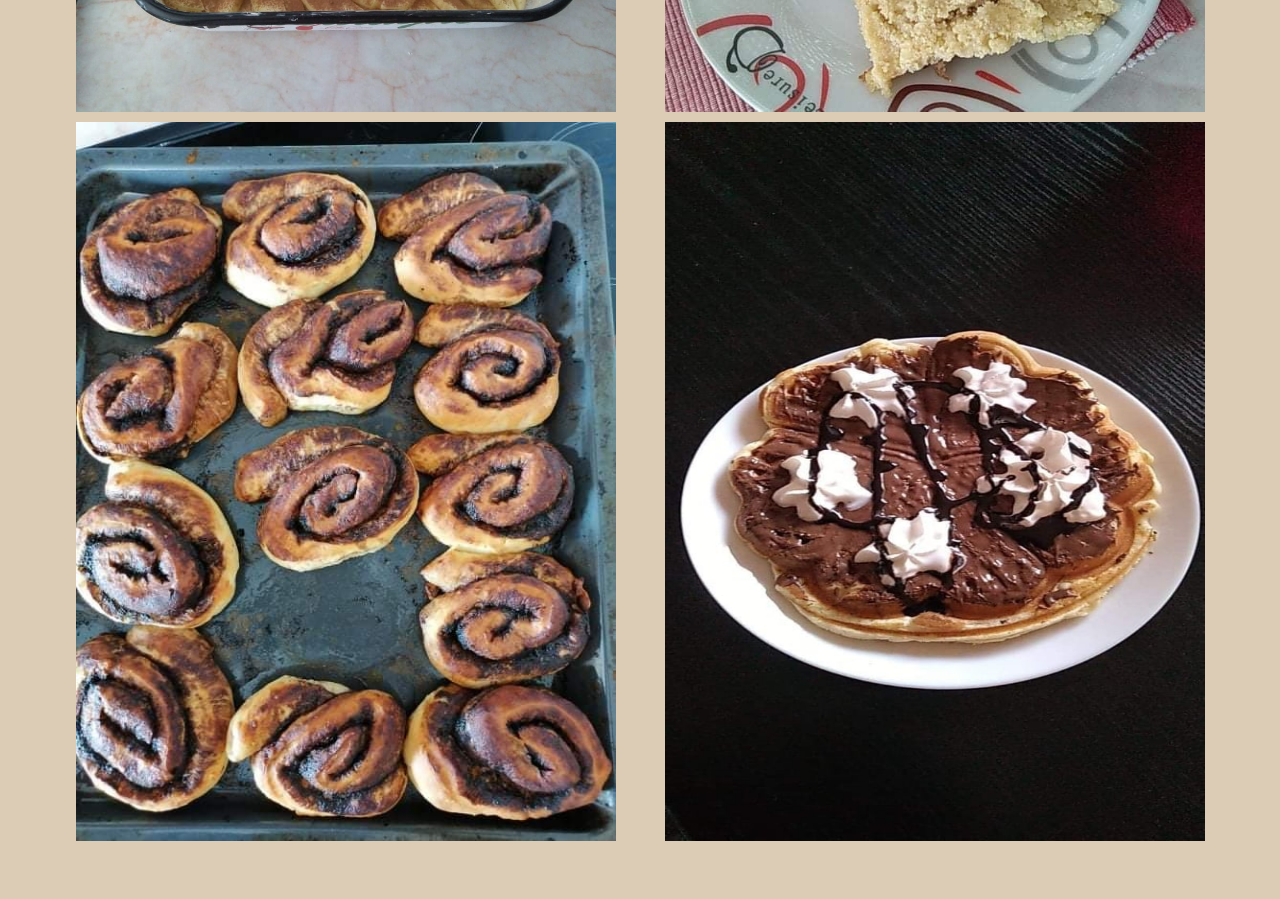
<file: sütés.html>
<!DOCTYPE html>
<html>
<head>
<title> Sütemények </title>
<link rel="stylesheet" type="text/css" href="design.css">
<meta name="viewport" content="width=device-width, initial-scale=1">
<meta charset="UTF-8";>
</head>
<body>
<img src="portfolio.png" alt="Csapó Maja portfólió" width="100%" align="center" style="padding: 0px">
<!-- Top navigation -->
<div class="topnav">

  <!-- Centered link -->
  <div class="topnav-centered">
    <a href="index.html" >Home</a>
  </div>
  
  <!-- Left-aligned links (default) -->
  <a href="bemutatkozás.html">Bemutatkozás</a>
  <a href="kapcsolat.html">Elérhetőség</a>
  
  <!-- Right-aligned links -->
  <div class="topnav-right">
    <a href="hobbi.html">Hobbi</a>
    <a href="képek.html"class="active">Galéria</a>
  </div>


  
</div>
<div align="center" style="padding: 50px">
  <h2><a href="képek.html">
       Süteményeim
  </a>   
  </h2>
  <table
style="text-align: left; width: 100%; margin-left: auto; margin-right: auto;"
border="0" cellpadding="2" cellspacing="2">
<tbody>
<tr>
<td style="text-align: center;"><img
style="width: 540px; height: 400px;"
alt="Valentin-napi szivecskés muffin"
src="muffin.jpg"><br>
</td>
<td style="text-align: center;"><img
style="width: 540px; height: 405px;"
alt="Valentin-napi szivecskés muffin"
src="pink.jpg"><br>
</td>
</tr>
<tr>
<td style="text-align: center;">
<img
style="width: 540px; height: 405px;" alt="Zebratorta"
src="zebra2.jpg"><br>
</td>
<td style="text-align: center;">
<img
style="width: 540px; height: 433px;" alt="Zebratorta"
src="zebra3.jpg"><br>
</td>
</tr>
<tr>
<td style="text-align: center;"><img
style="width: 540px; height: 405px;" alt="Almás morzsás sütemény"
src="tepsi.jpg"><br>
</td>
<td style="text-align: center;"><img
style="width: 540px; height: 405px;"
alt="Almás morzsás sütemény sütés előtt"
src="almás.jpg"><br>
</td>
</tr>
<tr>
<td style="text-align: center;"><img
style="width: 540px; height: 719px;" alt="Kakaós csiga"
src="csiga.jpg"><br>
</td>
<td style="text-align: center;"><img
style="width: 540px; height: 719px;" alt="Nutellás gófri"
src="waffle.jpg"><br>
</td>
</tr>
</tbody>
</table>
</div>

</body>
</html>
</file>
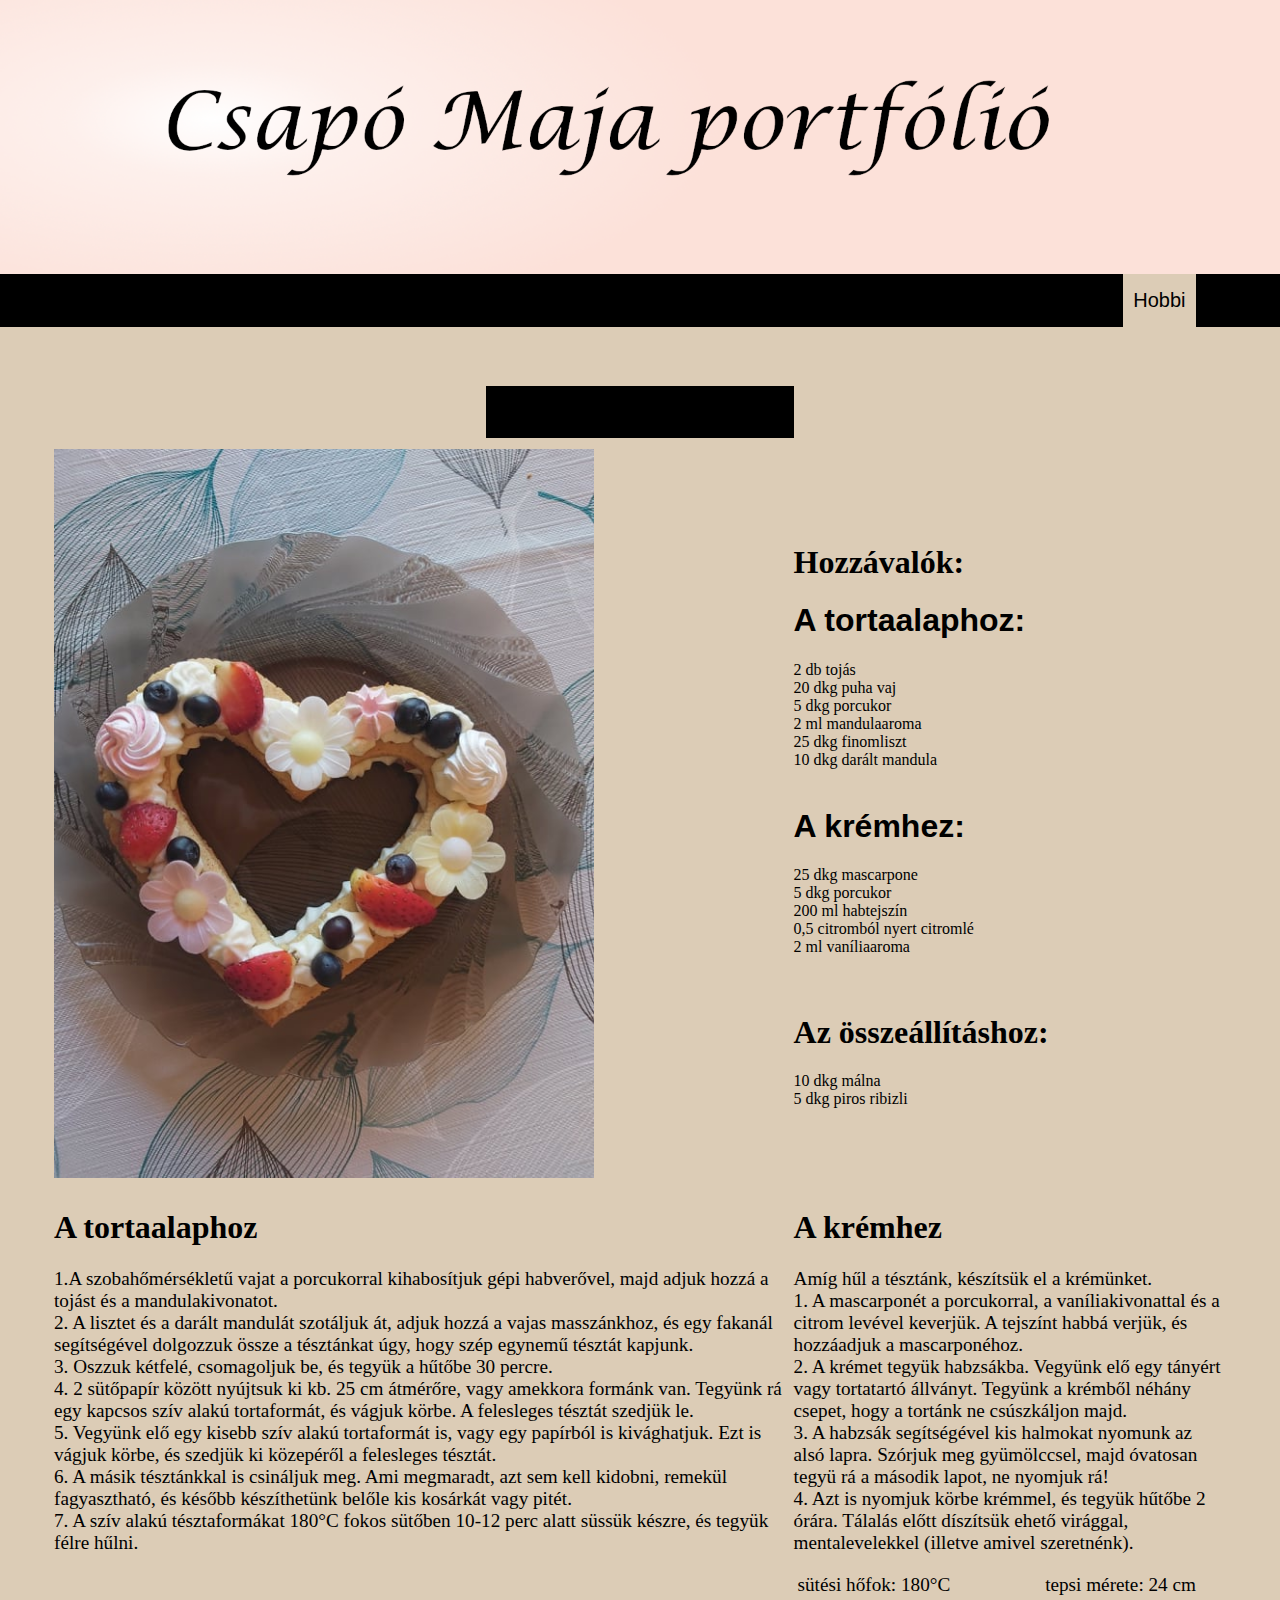
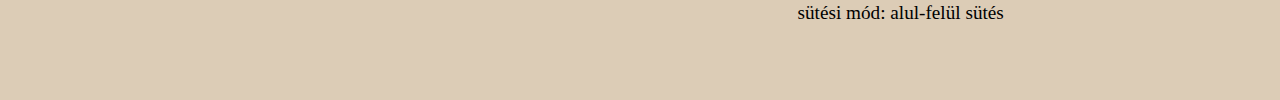
<file: torta.html>
<!DOCTYPE html>
<html>
<head>
<title> Csapó Maja portfólió </title>
<link rel="stylesheet" type="text/css" href="design.css">
<meta name="viewport" content="width=device-width, initial-scale=1">
<meta charset="UTF-8";>
</head>
<body>
<img src="portfolio.png" alt="Csapó Maja portfólió" width="100%" align="center" style="padding: 0px">
<!-- Top navigation -->
<div class="topnav">

  <!-- Centered link -->
  <div class="topnav-centered">
    <a href="index.html" >Home</a>
  </div>
  
  <!-- Left-aligned links (default) -->
  <a href="bemutatkozás.html">Bemutatkozás</a>
  <a href="kapcsolat.html">Elérhetőség</a>
  
  <!-- Right-aligned links -->
  <div class="topnav-right">
    <a href="hobbi.html"class="active">Hobbi</a>
    <a href="képek.html">Galéria</a>
  </div>
</div>
<div align="center" style="padding: 50px">
  <h2><a href="képek.html">
       Valentin-napi torta (Málna tart)
  </a>   
  </h2>
  <table
style="text-align: left; width: 100%; margin-left: auto; margin-right: auto;"
border="0" cellpadding="2" cellspacing="2">
<tbody>
<tr>
<td style="vertical-align: middle; text-align: left;"><img
style="width: 540px; height: 729px;" alt="Valentin-napi torta"
src="torta.jpg"></td>
<td style="vertical-align: middle; text-align: left;">
<div style="text-align: center;"></div>
<h1 style="font-weight: bold;"><span
style="font-family: Lucida Calligraphy;">Hozzávalók:</span>
</h1>
<span
style="font-family: Lucida Calligraphy;"></span>
<h1>A tortaalaphoz:</h1>
<span
style="font-family: Lucida Calligraphy;">2 db
tojás<br>
20 dkg puha vaj<br>
5 dkg porcukor<br>
2 ml mandulaaroma<br>
25 dkg finomliszt<br>
10 dkg darált mandula</span><br>
<span
style="font-family: Lucida Calligraphy;"></span><br>
<h1>A krémhez:</h1>
<p></p>
<span
style="font-family: Lucida Calligraphy;">25 dkg
mascarpone</span><br>
<span
style="font-family: Lucida Calligraphy;">5 dkg
porcukor</span><br>
<span
style="font-family: Lucida Calligraphy;">200 ml
habtejszín</span><br>
<span
style="font-family: Lucida Calligraphy;">0,5
citromból nyert citromlé</span><br>
<span
style="font-family: Lucida Calligraphy;">2 ml
vaníliaaroma<br>
</span><br>
<br>
<h1  style="font-family: Lucida Calligraphy;">Az összeállításhoz:</h1>
<span
 style="font-family: Lucida Calligraphy;">10 dkg
málna</span><br>
<span
 style="font-family: Lucida Calligraphy;">5 dkg
piros ribizli<o:p></o:p></span>
<span
style="font-family: Lucida Calligraphy;"></span>
</td>
</tr>
<tr>
<td style="vertical-align: top;"><big><span
 style="font-family: Lucida Calligraphy;"></span></big>
<h1 style="font-family: Lucida Calligraphy;">A tortaalaphoz</h1>
<big style="font-family: Lucida Calligraphy;">1.A
szobahőmérsékletű vajat a porcukorral kihabosítjuk gépi habverővel,
majd adjuk hozzá a tojást és a mandulakivonatot.<br>
2. A lisztet és a darált mandulát szotáljuk át, adjuk hozzá a vajas
masszánkhoz, és egy fakanál segítségével dolgozzuk össze a tésztánkat
úgy, hogy szép egynemű tésztát kapjunk.<br>
3. Oszzuk kétfelé, csomagoljuk be, és tegyük a hűtőbe 30 percre.<br>
4. 2 sütőpapír között nyújtsuk ki kb. 25 cm átmérőre, vagy amekkora
formánk van. Tegyünk rá egy kapcsos szív alakú tortaformát, és vágjuk
körbe. A felesleges tésztát szedjük le.<br>
5. Vegyünk elő egy kisebb szív alakú tortaformát is, vagy egy papírból
is kivághatjuk. Ezt is vágjuk körbe, és szedjük ki közepéről a
felesleges tésztát.<br>
6. A másik tésztánkkal is csináljuk meg. Ami megmaradt, azt sem kell
kidobni, remekül fagyasztható, és később készíthetünk belőle kis
kosárkát vagy pitét.<br>
7. A szív alakú tésztaformákat 180°C fokos sütőben 10-12 perc alatt
süssük készre, és tegyük félre hűlni.</big><br>
<span
style="font-size: 10.5pt; font-family: &quot;Lucida Calligraphy&quot;; color: rgb(51, 51, 51);"><span></span></span>
<p class="MsoNormal"
style="background: white none repeat scroll 0%; margin-bottom: 6pt; line-height: 15.6pt; -moz-background-clip: -moz-initial; -moz-background-origin: -moz-initial; -moz-background-inline-policy: -moz-initial;"><b><span
style="font-size: 14.5pt; font-family: &quot;Lucida Calligraphy&quot;; color: rgb(51, 51, 51);"><o:p></o:p></span></b></p>
</td>
<td style="vertical-align: top;"><big><span
 style="font-family: Lucida Calligraphy;"></span></big>
<h1 style="font-family: Lucida Calligraphy;">A krémhez</h1>
<big style="font-family: Lucida Calligraphy;">
Amíg hűl a tésztánk, készítsük el a
krémünket.<br>
1. A mascarponét a porcukorral,
a vaníliakivonattal és a citrom levével keverjük. A tejszínt habbá
verjük, és hozzáadjuk a mascarponéhoz.<br>
2. A krémet tegyük habzsákba.
Vegyünk elő egy tányért vagy tortatartó állványt. Tegyünk a krémből
néhány csepet, hogy a tortánk ne csúszkáljon majd.<br>
3. A habzsák segítségével kis
halmokat nyomunk az alsó lapra. Szórjuk meg gyümölccsel, majd óvatosan
tegyü rá a második lapot, ne nyomjuk rá!<br>
4. Azt is nyomjuk körbe krémmel,
és tegyük hűtőbe 2 órára. Tálalás előtt díszítsük ehető virággal,
mentalevelekkel (illetve amivel szeretnénk).
</big>
<p><span
style="font-size: 10pt; font-family: Wingdings; color: rgb(51, 51, 51);"><span></span></span></p>
<table
style="text-align: left; width: 100%; margin-left: auto; margin-right: auto;"
border="0" cellpadding="2" cellspacing="2">
<tbody>
<tr>
<td
style="vertical-align: middle; font-family: Lucida Calligraphy;"><big>sütési
hőfok: 180°C</big><br>
</td>
<td
style="vertical-align: middle; font-family: Lucida Calligraphy;"><big>tepsi
mérete: 24 cm</big><br>
</td>
</tr>
<tr>
<td style="vertical-align: middle;font-family: Lucida Calligraphy;"><big>sütési mód: alul-felül sütés</big><br>
</td>
<td style="vertical-align: top;"><br>
</td>
</tr>
</tbody>
</table>
<br>
</td>
</tr>
</tbody>
</table>
</body>
</html>
</file>
<file: design.css>
body {
  margin: 0;
  font-family: Lucida Calligraphy, Helvetica, sans-serif;
  background-color: #DCCCB6;
}

.topnav {
  position: relative;
  overflow: hidden;
  background-color: black;
}

.topnav a {
  float: left;
  color: white;
  text-align: center;
  padding: 20px 25px;
  text-decoration: none;
  font-size: 17px;
}

.topnav a:hover {
  background-color: #DCCCB6;
  color: black;
}

.topnav a.active {
  background-color: #DCCCB6;
  color: black;
}

.topnav-centered a {
  float: none;
  position: absolute;
  top: 50%;
  left: 50%;
  transform: translate(-50%, -50%);
}

.topnav-right {
  float: right;
}


/* Responsive navigation menu (for mobile devices) */
@media screen and (max-width: 600px) {
  .topnav a, .topnav-right {
    float: none;
    display: block;
  }
  
  .topnav-centered a {
    position: relative;
    top: 0;
    left: 0;
    transform: none;
  }
}
a:link {
  float:center;
  color: black;
  background-color: black;
  padding: 15px 10px;
  text-align: center;
  text-decoration: none;
  font-size: 20px;
}
a:visited {
  color: white;
  background-color: transparent;
  text-decoration: none;
}
a:hover {
  color: black;
  background-color: #FCE1D9;
  text-decoration: none;
}
a:active {
  color: black;
  background-color: #FCE1D9;
  text-decoration: none;
}
</file>
